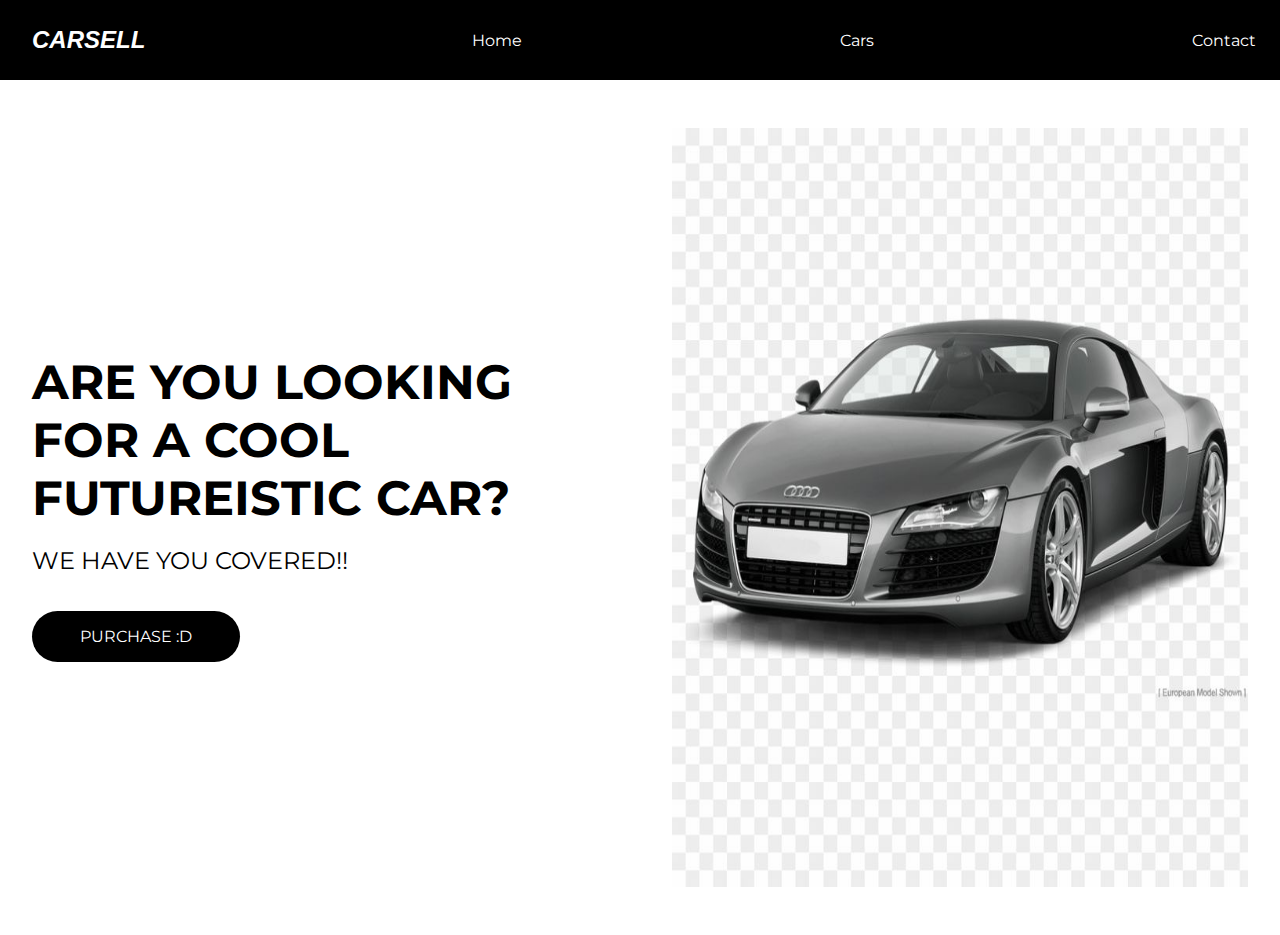
<file: navandheropract/index.html>
<!DOCTYPE html>
<html lang="en">
<head>
    <meta charset="UTF-8">
    <meta name="viewport" content="width=device-width, initial-scale=1.0">
    <title>Carsell</title>
    <link rel="stylesheet" href="style.css">
</head>
<body>
    
    <nav>
        <div class="logo" id="logo">CARSELL</div>
        <a href="#">Home</a>
        <a href="#">Cars</a>
        <a href="#">Contact</a>
    </nav>

    <section class="hero">
        <div class="hero-container">
            <div class="column-left">
                <h1>ARE YOU LOOKING FOR A COOL FUTUREISTIC CAR?</h1>
                <p>WE HAVE YOU COVERED!!</p>
                <button id="pur">PURCHASE :D</button>
            </div>
            <div class="column-right">
                <img src="images/car.jpeg" class="carvroom">
            </div>
        </div>
    </section>

    <script src="script.js"></script>
</body>
</html>
</file>
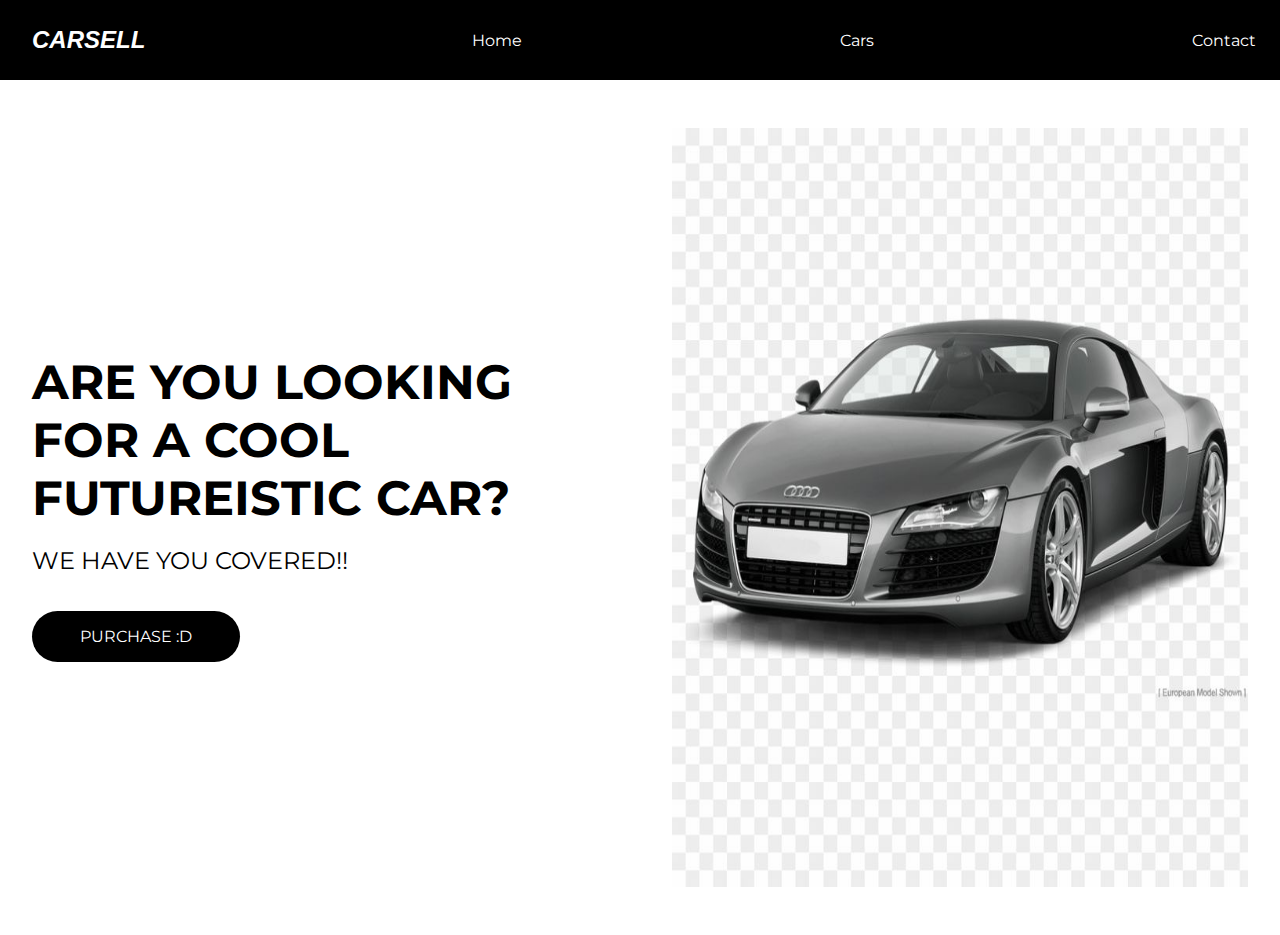
<file: navandheropract/carsell/index.html>
<!DOCTYPE html>
<html lang="en">
<head>
    <meta charset="UTF-8">
    <meta name="viewport" content="width=device-width, initial-scale=1.0">
    <title>Carsell</title>
    <link rel="stylesheet" href="style.css">
</head>
<body>
    
    <nav>
        <div class="logo" id="logo">CARSELL</div>
        <a href="#">Home</a>
        <a href="#">Cars</a>
        <a href="#">Contact</a>
    </nav>

    <section class="hero">
        <div class="hero-container">
            <div class="column-left">
                <h1>ARE YOU LOOKING FOR A COOL FUTUREISTIC CAR?</h1>
                <p>WE HAVE YOU COVERED!!</p>
                <button id="pur">PURCHASE :D</button>
            </div>
            <div class="column-right">
                <img src="images/car.jpeg" class="carvroom">
            </div>
        </div>
    </section>
    <script src="script.js"></script>
</body>
</html>
</file>
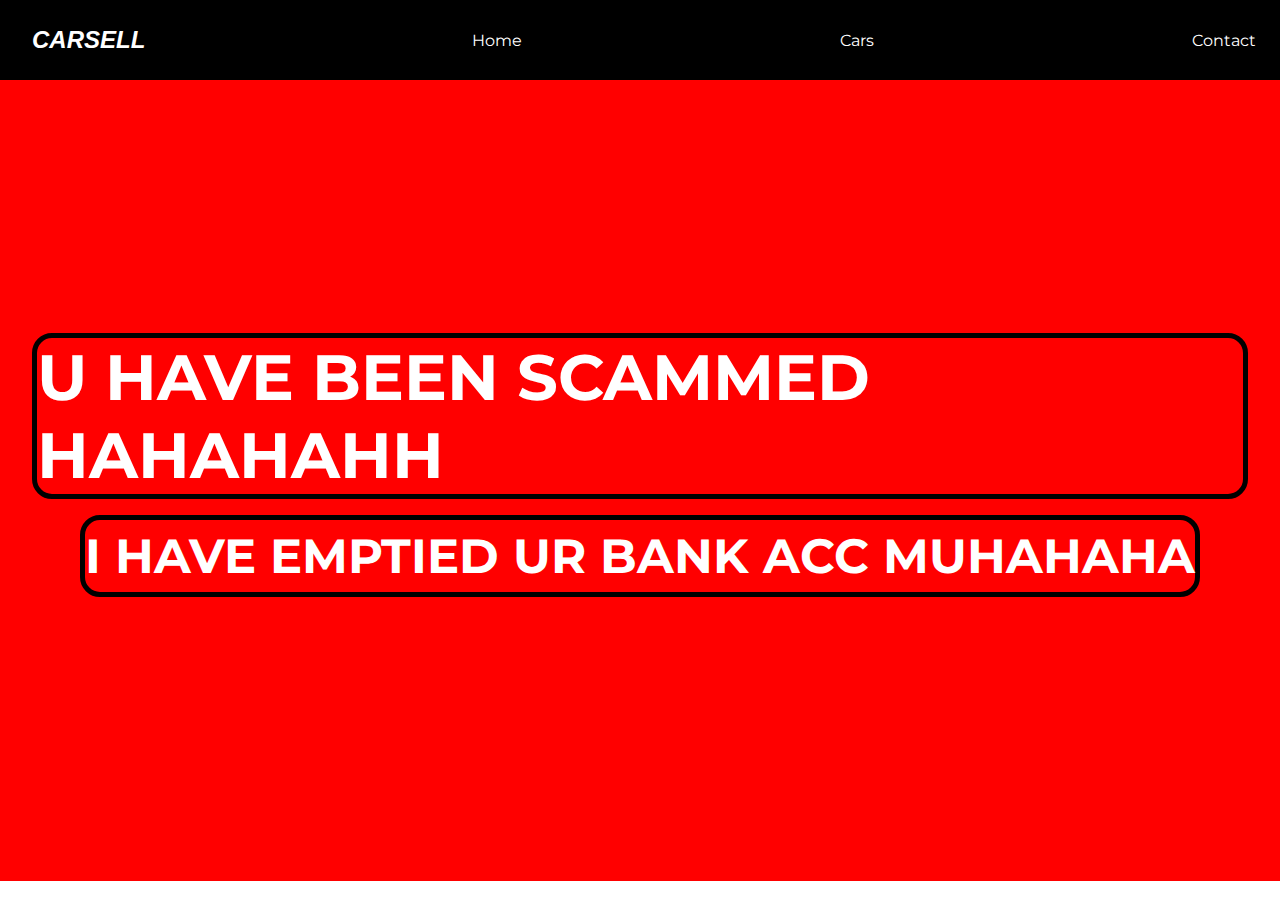
<file: navandheropract/scam.html>
<!DOCTYPE html>
<html lang="en">
<head>
    <meta charset="UTF-8">
    <meta name="viewport" content="width=device-width, initial-scale=1.0">
    <title>Carsell-SCAM</title>
    <link rel="stylesheet" href="style.css">
</head>
<body>
    
    <nav>
        <div class="logo" id="logo">CARSELL</div>
        <a href="#">Home</a>
        <a href="#">Cars</a>
        <a href="#">Contact</a>
    </nav>

    <div class="scamxD">
        <h1>U HAVE BEEN SCAMMED HAHAHAHH</h1>
        <h5>I HAVE EMPTIED UR BANK ACC MUHAHAHA</h5>
    </div>    

    <script src="script.js"></script>
    
</body>
</html>
</file>
<file: navandheropract/style.css>
/* style.css */

@import url('https://fonts.googleapis.com/css2?family=Lilita+One&family=Montserrat:ital,wght@0,100..900;1,100..900&display=swap');

*{
    padding: 0;
    margin: 0;
    box-sizing: border-box;
    font-family: 'Montserrat', sans-serif;
}

nav {
    height: 80px;
    background: black;
    display: flex;
    justify-content: space-between;
    align-items: center;
    padding: 0rem calc((100vw - 1300px) / 2);
  }
  
  .logo {
    font-family: 'Lilita', sans-serif;
    cursor: pointer;
    color: white;
    font-size: 1.5rem;
    font-weight: bold;
    font-style: italic;
    padding: 0 2rem;
  }
  
  nav a {
    text-decoration: none;
    color: white;
    padding: 0 1.5rem;
    transition: color 0.5s ease;
  }
  
  nav a:hover {
    color: red;
  }

.hero{
    background-color: white;
}

.hero-container{
    display: grid;
    grid-template-columns: 1fr 1fr;
    height: 95vh;
    padding: 3rem calc((100vw - 1300px) / 2);
}

.column-left{
    display: flex;
    flex-direction: column;
    justify-content: center;
    align-items: flex-start;
    color: black;
    padding: 0rem 2rem;
}

.column-left h1{
    margin-bottom: 1rem;
    font-size: 3rem;
}

.column-left p{
    margin-bottom: 2rem;
    font-size: 1.5rem;
    line-height: 1.5;
}

button{
    padding: 1rem 3rem;
    font-size: 1rem;
    border: none;
    color: white;
    background: black;
    cursor: pointer;
    border-radius: 50px;
    transition: background-color 0.2s ease;
}

button:hover{
    background-color: rgb(65, 60, 60);
}

.column-right{
    display: flex;
    justify-content: center;
    align-items: center;
    padding: 0rem 2rem;
}

.carvroom{
    width: 100%;
    height: 100%;
}

.scamxD{
    display: flex;
    flex-direction: column;
    justify-content: center;
    align-items: center;
    background-color: red;
    color: white;
    padding: 10rem 2rem;
    height: 89vh;
}

.scamxD h1{
    margin-bottom: 1rem;
    border: 5px solid black;
    border-radius: 20px;
    font-size: 4rem;
}

.scamxD h5{
    border: 5px solid black;
    border-radius: 20px;
    margin-bottom: 2rem;
    font-size: 3rem;
    line-height: 1.5;
}
</file>
<file: navandheropract/carsell/style.css>
/* style.css */

@import url('https://fonts.googleapis.com/css2?family=Lilita+One&family=Montserrat:ital,wght@0,100..900;1,100..900&display=swap');

*{
    padding: 0;
    margin: 0;
    box-sizing: border-box;
    font-family: 'Montserrat', sans-serif;
}

nav {
    height: 80px;
    background: black;
    display: flex;
    justify-content: space-between;
    align-items: center;
    padding: 0rem calc((100vw - 1300px) / 2);
  }
  
  .logo {
    font-family: 'Lilita', sans-serif;
    cursor: pointer;
    color: white;
    font-size: 1.5rem;
    font-weight: bold;
    font-style: italic;
    padding: 0 2rem;
  }
  
  nav a {
    text-decoration: none;
    color: white;
    padding: 0 1.5rem;
    transition: color 0.5s ease;
  }
  
  nav a:hover {
    color: red;
  }

.hero{
    background-color: white;
}

.hero-container{
    display: grid;
    grid-template-columns: 1fr 1fr;
    height: 95vh;
    padding: 3rem calc((100vw - 1300px) / 2);
}

.column-left{
    display: flex;
    flex-direction: column;
    justify-content: center;
    align-items: flex-start;
    color: black;
    padding: 0rem 2rem;
}

.column-left h1{
    margin-bottom: 1rem;
    font-size: 3rem;
}

.column-left p{
    margin-bottom: 2rem;
    font-size: 1.5rem;
    line-height: 1.5;
}

button{
    padding: 1rem 3rem;
    font-size: 1rem;
    border: none;
    color: white;
    background: black;
    cursor: pointer;
    border-radius: 50px;
    transition: background-color 0.2s ease;
}

button:hover{
    background-color: rgb(65, 60, 60);
}

.column-right{
    display: flex;
    justify-content: center;
    align-items: center;
    padding: 0rem 2rem;
}

.carvroom{
    width: 100%;
    height: 100%;
}

.scamxD{
    display: flex;
    flex-direction: column;
    justify-content: center;
    align-items: center;
    background-color: red;
    color: white;
    padding: 10rem 2rem;
    height: 89vh;
}

.scamxD h1{
    margin-bottom: 1rem;
    border: 5px solid black;
    border-radius: 20px;
    font-size: 4rem;
}

.scamxD h5{
    border: 5px solid black;
    border-radius: 20px;
    margin-bottom: 2rem;
    font-size: 3rem;
    line-height: 1.5;
}
</file>
